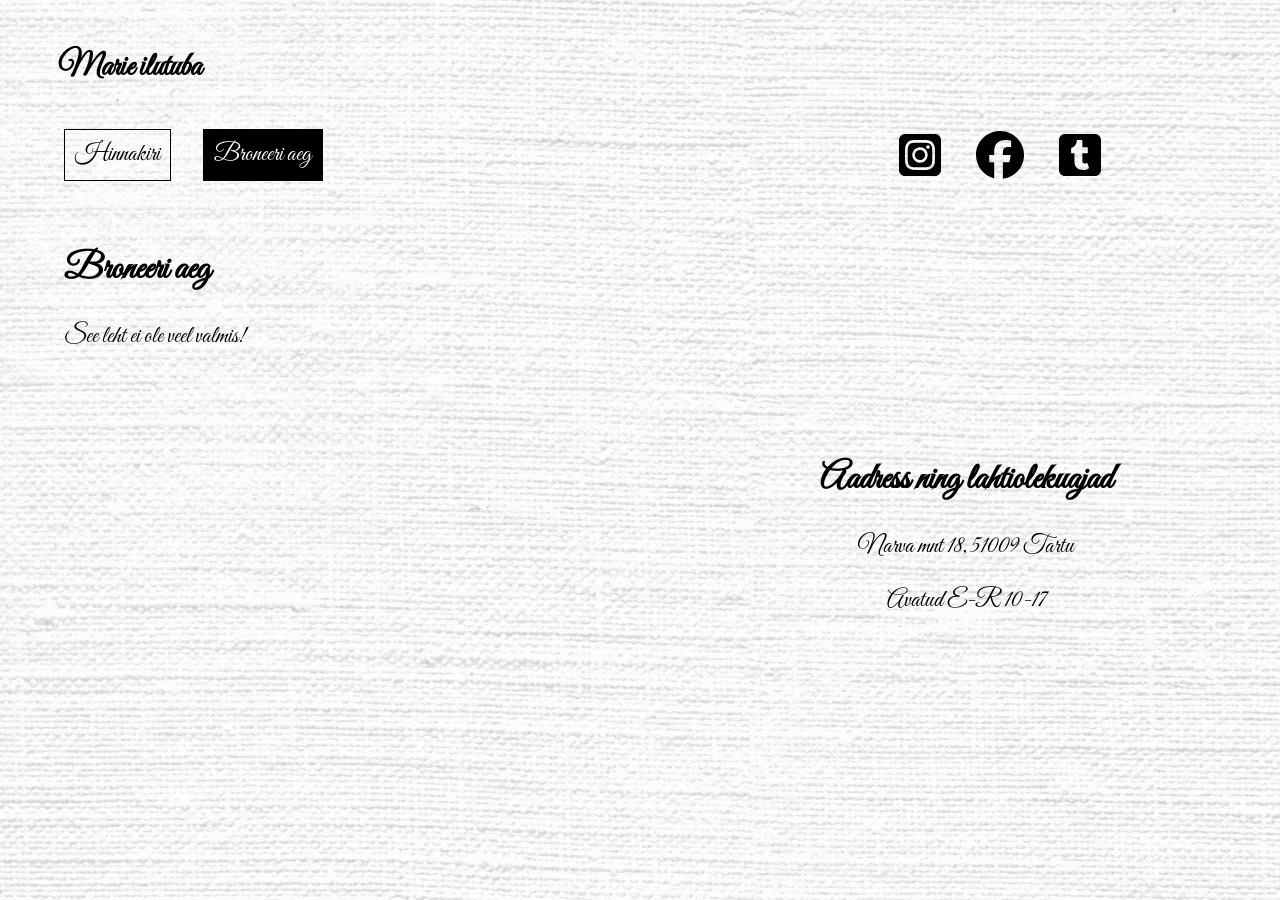
<file: broneeri.html>
<!DOCTYPE html>
<html lang="et">
<head>
    <meta charset="utf-8">
    <title>Marie ilutuba - Broneeri aeg</title>
    <link rel="stylesheet" href="index.css">
    <link rel="preconnect" href="https://fonts.googleapis.com">
    <link rel="preconnect" href="https://fonts.gstatic.com" crossorigin>
    <link href="https://fonts.googleapis.com/css2?family=Great+Vibes&display=swap" rel="stylesheet">
</head>
<body>
    <h1><a href="index.html">Marie ilutuba</a></h1>

    <div class="row">
        <div class="nav">
            <a href="hinnakiri.html">Hinnakiri</a>
            <a class="active" href="broneeri.html">Broneeri aeg</a>
        </div>
        <div class="icons">
            <a href="#" class="icon">
                <svg xmlns="http://www.w3.org/2000/svg" viewBox="0 0 640 640"><!--!Font Awesome Free v7.3.1 by @fontawesome - https://fontawesome.com License - https://fontawesome.com/license/free Copyright 2026 Fonticons, Inc.--><path d="M290.4 275.7C274 286 264.5 304.5 265.5 323.8C266.6 343.2 278.2 360.4 295.6 368.9C313.1 377.3 333.8 375.5 349.6 364.3C366 354 375.5 335.5 374.5 316.2C373.4 296.8 361.8 279.6 344.4 271.1C326.9 262.7 306.2 264.5 290.4 275.7zM432.7 207.3C427.5 202.1 421.2 198 414.3 195.3C396.2 188.2 356.7 188.5 331.2 188.8C327.1 188.8 323.3 188.9 320 188.9C316.7 188.9 312.8 188.9 308.6 188.8C283.1 188.5 243.8 188.1 225.7 195.3C218.8 198 212.6 202.1 207.3 207.3C202 212.5 198 218.8 195.3 225.7C188.2 243.8 188.6 283.4 188.8 308.9C188.8 313 188.9 316.8 188.9 320C188.9 323.2 188.9 327 188.8 331.1C188.6 356.6 188.2 396.2 195.3 414.3C198 421.2 202.1 427.4 207.3 432.7C212.5 438 218.8 442 225.7 444.7C243.8 451.8 283.3 451.5 308.8 451.2C312.9 451.2 316.7 451.1 320 451.1C323.3 451.1 327.2 451.1 331.4 451.2C356.9 451.5 396.2 451.9 414.3 444.7C421.2 442 427.4 437.9 432.7 432.7C438 427.5 442 421.2 444.7 414.3C451.9 396.3 451.5 356.9 451.2 331.3C451.2 327.1 451.1 323.2 451.1 319.9C451.1 316.6 451.1 312.8 451.2 308.5C451.5 283 451.9 243.6 444.7 225.5C442 218.6 437.9 212.4 432.7 207.1L432.7 207.3zM365.6 251.8C383.7 263.9 396.2 282.7 400.5 304C404.8 325.3 400.3 347.5 388.2 365.6C382.2 374.6 374.5 382.2 365.6 388.2C356.7 394.2 346.6 398.3 336 400.4C314.7 404.6 292.5 400.2 274.4 388.1C256.3 376 243.8 357.2 239.5 335.9C235.2 314.6 239.7 292.4 251.7 274.3C263.7 256.2 282.6 243.7 303.9 239.4C325.2 235.1 347.4 239.6 365.5 251.6L365.6 251.6zM394.8 250.5C391.7 248.4 389.2 245.4 387.7 241.9C386.2 238.4 385.9 234.6 386.6 230.8C387.3 227 389.2 223.7 391.8 221C394.4 218.3 397.9 216.5 401.6 215.8C405.3 215.1 409.2 215.4 412.7 216.9C416.2 218.4 419.2 220.8 421.3 223.9C423.4 227 424.5 230.7 424.5 234.5C424.5 237 424 239.5 423.1 241.8C422.2 244.1 420.7 246.2 419 248C417.3 249.8 415.1 251.2 412.8 252.2C410.5 253.2 408 253.7 405.5 253.7C401.7 253.7 398 252.6 394.9 250.5L394.8 250.5zM544 160C544 124.7 515.3 96 480 96L160 96C124.7 96 96 124.7 96 160L96 480C96 515.3 124.7 544 160 544L480 544C515.3 544 544 515.3 544 480L544 160zM453 453C434.3 471.7 411.6 477.6 386 478.9C359.6 480.4 280.4 480.4 254 478.9C228.4 477.6 205.7 471.7 187 453C168.3 434.3 162.4 411.6 161.2 386C159.7 359.6 159.7 280.4 161.2 254C162.5 228.4 168.3 205.7 187 187C205.7 168.3 228.5 162.4 254 161.2C280.4 159.7 359.6 159.7 386 161.2C411.6 162.5 434.3 168.3 453 187C471.7 205.7 477.6 228.4 478.8 254C480.3 280.3 480.3 359.4 478.8 385.9C477.5 411.5 471.7 434.2 453 452.9L453 453z"/></svg>
            </a>
            <a href="#" class="icon">
                <svg xmlns="http://www.w3.org/2000/svg" viewBox="0 0 640 640"><!--!Font Awesome Free v7.3.1 by @fontawesome - https://fontawesome.com License - https://fontawesome.com/license/free Copyright 2026 Fonticons, Inc.--><path d="M576 320C576 178.6 461.4 64 320 64C178.6 64 64 178.6 64 320C64 440 146.7 540.8 258.2 568.5L258.2 398.2L205.4 398.2L205.4 320L258.2 320L258.2 286.3C258.2 199.2 297.6 158.8 383.2 158.8C399.4 158.8 427.4 162 438.9 165.2L438.9 236C432.9 235.4 422.4 235 409.3 235C367.3 235 351.1 250.9 351.1 292.2L351.1 320L434.7 320L420.3 398.2L351 398.2L351 574.1C477.8 558.8 576 450.9 576 320z"/></svg>
            </a>
            <a href="https://www.tumblr.com/artsy-vibe" class="icon">
                <svg xmlns="http://www.w3.org/2000/svg" viewBox="0 0 640 640"><!--!Font Awesome Free v7.3.1 by @fontawesome - https://fontawesome.com License - https://fontawesome.com/license/free Copyright 2026 Fonticons, Inc.--><path d="M544 160C544 124.7 515.3 96 480 96L160 96C124.7 96 96 124.7 96 160L96 480C96 515.3 124.7 544 160 544L480 544C515.3 544 544 515.3 544 480L544 160zM352.8 480C277.3 480 260.9 424.5 260.9 392.1L260.9 302.1L231.2 302.1C227.8 302.1 225 299.3 225 295.9L225 253.4C225 248.9 227.8 244.9 232.1 243.4C270.9 229.7 283 195.9 284.8 170.2C285.3 163.3 288.9 160 294.8 160L339.1 160C342.5 160 345.3 162.8 345.3 166.2L345.3 238.2L397.2 238.2C400.6 238.2 403.4 241 403.4 244.4L403.4 295.5C403.4 298.9 400.6 301.7 397.2 301.7L345.1 301.7L345.1 385C345.1 406.4 359.9 418.5 387.6 407.4C390.6 406.2 393.2 405.4 395.6 406C397.8 406.5 399.2 408.1 400.2 410.9L414 451.1C415 454.3 416 457.8 413.7 460.2C405.2 469.3 382.5 480 352.8 480z"/></svg>
            </a>
        </div>
    </div>

    <div class="row">
        <div class="prices">
            <h2>Broneeri aeg</h2>
            <p>See leht ei ole veel valmis!</p>
        </div>
        <div class="address">
            <div>
                <iframe src="https://www.google.com/maps/embed?pb=!1m18!1m12!1m3!1d2091.4746625037255!2d26.7247567!3d58.385396099999994!2m3!1f0!2f0!3f0!3m2!1i1024!2i768!4f13.1!3m3!1m2!1s0x46eb37b2e8a6ef3d%3A0xb1c21ea409a3845f!2sDelta%20Centre%20-%20University%20of%20Tartu!5e0!3m2!1sen!2see!4v1794842862411!5m2!1sen!2see" width="500" height="200" style="border:0;" allowfullscreen="" loading="lazy" referrerpolicy="strict-origin-when-cross-origin"></iframe>
                <h2>Aadress ning lahtiolekuajad</h2>
                <p>Narva mnt 18, 51009 Tartu</p>
                <p>Avatud E-R 10-17</p>
            </div>
        </div>
    </div>
</body>
</html>
</file>
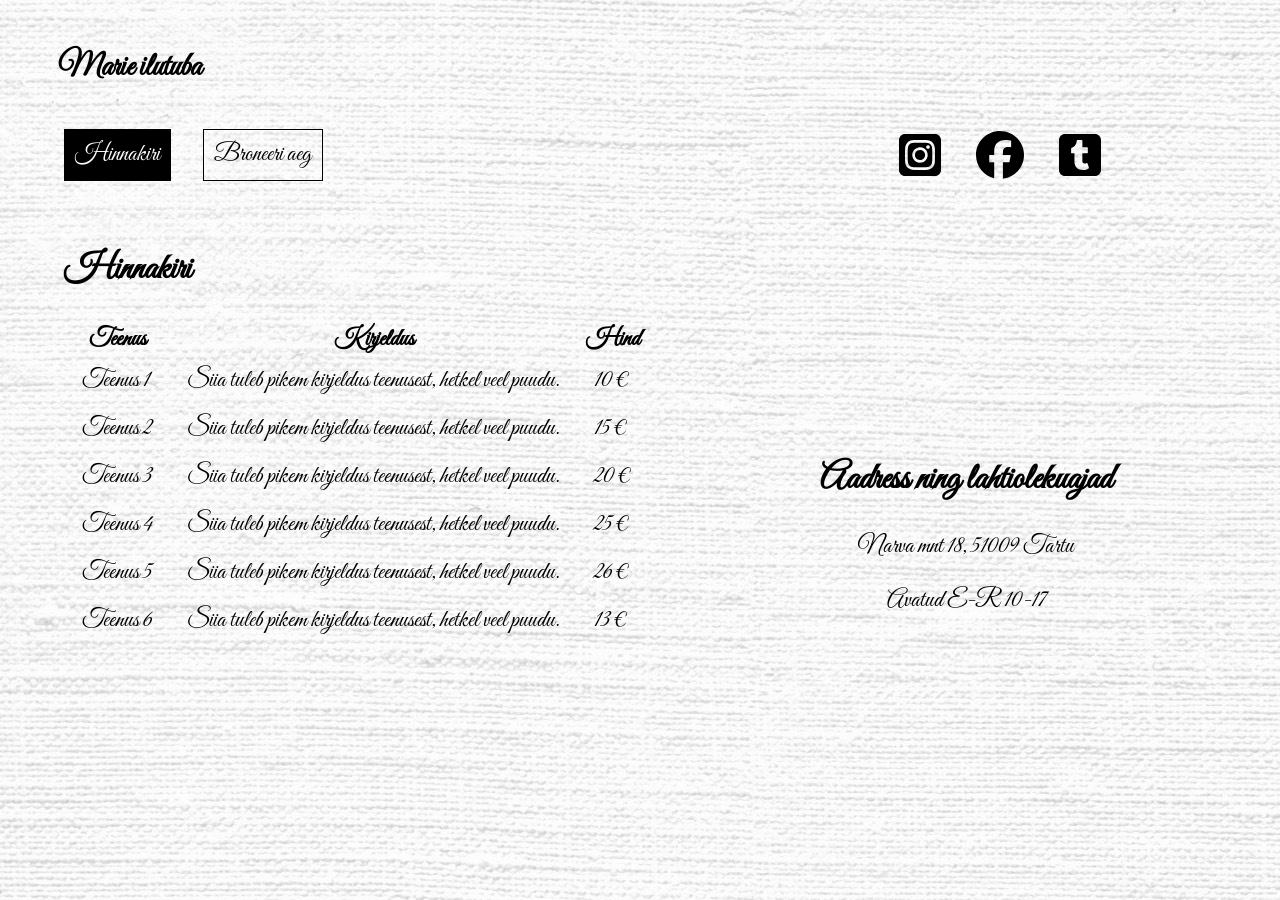
<file: hinnakiri.html>
<!DOCTYPE html>
<html lang="et">
<head>
    <meta charset="utf-8">
    <title>Marie ilutuba - Hinnakiri</title>
    <link rel="stylesheet" href="index.css">
    <link rel="preconnect" href="https://fonts.googleapis.com">
    <link rel="preconnect" href="https://fonts.gstatic.com" crossorigin>
    <link href="https://fonts.googleapis.com/css2?family=Great+Vibes&display=swap" rel="stylesheet">
</head>
<body>
    <h1><a href="index.html">Marie ilutuba</a></h1>

    <div class="row">
        <div class="nav">
            <a class="active" href="hinnakiri.html">Hinnakiri</a>
            <a href="broneeri.html">Broneeri aeg</a>
        </div>
        <div class="icons">
            <a href="#" class="icon">
                <svg xmlns="http://www.w3.org/2000/svg" viewBox="0 0 640 640"><!--!Font Awesome Free v7.3.1 by @fontawesome - https://fontawesome.com License - https://fontawesome.com/license/free Copyright 2026 Fonticons, Inc.--><path d="M290.4 275.7C274 286 264.5 304.5 265.5 323.8C266.6 343.2 278.2 360.4 295.6 368.9C313.1 377.3 333.8 375.5 349.6 364.3C366 354 375.5 335.5 374.5 316.2C373.4 296.8 361.8 279.6 344.4 271.1C326.9 262.7 306.2 264.5 290.4 275.7zM432.7 207.3C427.5 202.1 421.2 198 414.3 195.3C396.2 188.2 356.7 188.5 331.2 188.8C327.1 188.8 323.3 188.9 320 188.9C316.7 188.9 312.8 188.9 308.6 188.8C283.1 188.5 243.8 188.1 225.7 195.3C218.8 198 212.6 202.1 207.3 207.3C202 212.5 198 218.8 195.3 225.7C188.2 243.8 188.6 283.4 188.8 308.9C188.8 313 188.9 316.8 188.9 320C188.9 323.2 188.9 327 188.8 331.1C188.6 356.6 188.2 396.2 195.3 414.3C198 421.2 202.1 427.4 207.3 432.7C212.5 438 218.8 442 225.7 444.7C243.8 451.8 283.3 451.5 308.8 451.2C312.9 451.2 316.7 451.1 320 451.1C323.3 451.1 327.2 451.1 331.4 451.2C356.9 451.5 396.2 451.9 414.3 444.7C421.2 442 427.4 437.9 432.7 432.7C438 427.5 442 421.2 444.7 414.3C451.9 396.3 451.5 356.9 451.2 331.3C451.2 327.1 451.1 323.2 451.1 319.9C451.1 316.6 451.1 312.8 451.2 308.5C451.5 283 451.9 243.6 444.7 225.5C442 218.6 437.9 212.4 432.7 207.1L432.7 207.3zM365.6 251.8C383.7 263.9 396.2 282.7 400.5 304C404.8 325.3 400.3 347.5 388.2 365.6C382.2 374.6 374.5 382.2 365.6 388.2C356.7 394.2 346.6 398.3 336 400.4C314.7 404.6 292.5 400.2 274.4 388.1C256.3 376 243.8 357.2 239.5 335.9C235.2 314.6 239.7 292.4 251.7 274.3C263.7 256.2 282.6 243.7 303.9 239.4C325.2 235.1 347.4 239.6 365.5 251.6L365.6 251.6zM394.8 250.5C391.7 248.4 389.2 245.4 387.7 241.9C386.2 238.4 385.9 234.6 386.6 230.8C387.3 227 389.2 223.7 391.8 221C394.4 218.3 397.9 216.5 401.6 215.8C405.3 215.1 409.2 215.4 412.7 216.9C416.2 218.4 419.2 220.8 421.3 223.9C423.4 227 424.5 230.7 424.5 234.5C424.5 237 424 239.5 423.1 241.8C422.2 244.1 420.7 246.2 419 248C417.3 249.8 415.1 251.2 412.8 252.2C410.5 253.2 408 253.7 405.5 253.7C401.7 253.7 398 252.6 394.9 250.5L394.8 250.5zM544 160C544 124.7 515.3 96 480 96L160 96C124.7 96 96 124.7 96 160L96 480C96 515.3 124.7 544 160 544L480 544C515.3 544 544 515.3 544 480L544 160zM453 453C434.3 471.7 411.6 477.6 386 478.9C359.6 480.4 280.4 480.4 254 478.9C228.4 477.6 205.7 471.7 187 453C168.3 434.3 162.4 411.6 161.2 386C159.7 359.6 159.7 280.4 161.2 254C162.5 228.4 168.3 205.7 187 187C205.7 168.3 228.5 162.4 254 161.2C280.4 159.7 359.6 159.7 386 161.2C411.6 162.5 434.3 168.3 453 187C471.7 205.7 477.6 228.4 478.8 254C480.3 280.3 480.3 359.4 478.8 385.9C477.5 411.5 471.7 434.2 453 452.9L453 453z"/></svg>
            </a>
            <a href="#" class="icon">
                <svg xmlns="http://www.w3.org/2000/svg" viewBox="0 0 640 640"><!--!Font Awesome Free v7.3.1 by @fontawesome - https://fontawesome.com License - https://fontawesome.com/license/free Copyright 2026 Fonticons, Inc.--><path d="M576 320C576 178.6 461.4 64 320 64C178.6 64 64 178.6 64 320C64 440 146.7 540.8 258.2 568.5L258.2 398.2L205.4 398.2L205.4 320L258.2 320L258.2 286.3C258.2 199.2 297.6 158.8 383.2 158.8C399.4 158.8 427.4 162 438.9 165.2L438.9 236C432.9 235.4 422.4 235 409.3 235C367.3 235 351.1 250.9 351.1 292.2L351.1 320L434.7 320L420.3 398.2L351 398.2L351 574.1C477.8 558.8 576 450.9 576 320z"/></svg>
            </a>
            <a href="https://www.tumblr.com/artsy-vibe" class="icon">
                <svg xmlns="http://www.w3.org/2000/svg" viewBox="0 0 640 640"><!--!Font Awesome Free v7.3.1 by @fontawesome - https://fontawesome.com License - https://fontawesome.com/license/free Copyright 2026 Fonticons, Inc.--><path d="M544 160C544 124.7 515.3 96 480 96L160 96C124.7 96 96 124.7 96 160L96 480C96 515.3 124.7 544 160 544L480 544C515.3 544 544 515.3 544 480L544 160zM352.8 480C277.3 480 260.9 424.5 260.9 392.1L260.9 302.1L231.2 302.1C227.8 302.1 225 299.3 225 295.9L225 253.4C225 248.9 227.8 244.9 232.1 243.4C270.9 229.7 283 195.9 284.8 170.2C285.3 163.3 288.9 160 294.8 160L339.1 160C342.5 160 345.3 162.8 345.3 166.2L345.3 238.2L397.2 238.2C400.6 238.2 403.4 241 403.4 244.4L403.4 295.5C403.4 298.9 400.6 301.7 397.2 301.7L345.1 301.7L345.1 385C345.1 406.4 359.9 418.5 387.6 407.4C390.6 406.2 393.2 405.4 395.6 406C397.8 406.5 399.2 408.1 400.2 410.9L414 451.1C415 454.3 416 457.8 413.7 460.2C405.2 469.3 382.5 480 352.8 480z"/></svg>
            </a>
        </div>
    </div>

    <div class="row">
        <div class="prices">
            <h2>Hinnakiri</h2>

            <table>
                <thead>
                    <tr>
                        <th>Teenus</th>
                        <th>Kirjeldus</th>
                        <th>Hind</th>
                    </tr>
                </thead>
                <tbody>
                    <tr>
                        <td>Teenus 1</td>
                        <td>Siia tuleb pikem kirjeldus teenusest, hetkel veel puudu.</td>
                        <td>10 €</td>
                    </tr>
                    <tr>
                        <td>Teenus 2</td>
                        <td>Siia tuleb pikem kirjeldus teenusest, hetkel veel puudu.</td>
                        <td>15 €</td>
                    </tr>
                    <tr>
                        <td>Teenus 3</td>
                        <td>Siia tuleb pikem kirjeldus teenusest, hetkel veel puudu.</td>
                        <td>20 €</td>
                    </tr>
                    <tr>
                        <td>Teenus 4</td>
                        <td>Siia tuleb pikem kirjeldus teenusest, hetkel veel puudu.</td>
                        <td>25 €</td>
                    </tr>
                    <tr>
                        <td>Teenus 5</td>
                        <td>Siia tuleb pikem kirjeldus teenusest, hetkel veel puudu.</td>
                        <td>26 €</td>
                    </tr>
                    <tr>
                        <td>Teenus 6</td>
                        <td>Siia tuleb pikem kirjeldus teenusest, hetkel veel puudu.</td>
                        <td>13 €</td>
                    </tr>
                </tbody>
            </table>
        </div>
        <div class="address">
            <div>
                <iframe src="https://www.google.com/maps/embed?pb=!1m18!1m12!1m3!1d2091.4746625037255!2d26.7247567!3d58.385396099999994!2m3!1f0!2f0!3f0!3m2!1i1024!2i768!4f13.1!3m3!1m2!1s0x46eb37b2e8a6ef3d%3A0xb1c21ea409a3845f!2sDelta%20Centre%20-%20University%20of%20Tartu!5e0!3m2!1sen!2see!4v1794842862411!5m2!1sen!2see" width="500" height="200" style="border:0;" allowfullscreen="" loading="lazy" referrerpolicy="strict-origin-when-cross-origin"></iframe>
                <h2>Aadress ning lahtiolekuajad</h2>
                <p>Narva mnt 18, 51009 Tartu</p>
                <p>Avatud E-R 10-17</p>
            </div>
        </div>
    </div>
</body>
</html>
</file>
<file: index.css>
/* Taustapilt: Photo https://unsplash.com/@kiwihug on https://unsplash.com/photos/plain-white-woven-textile-texture-MS9Tnh3if1o */

body {
    margin: 3rem;
    font-family: "Great Vibes", cursive;
    font-style: normal;
    background-image: url("background.jpg");
    background-color: rgba(255, 255, 255, 0.6);
    background-blend-mode: lighten;
    font-size: x-large;
}

h1 > a {
    text-decoration: none;
    color: black;
}

h1 {
    padding-left: 10px;
    font-size: xx-large;
}

.row {
    display: grid;
    grid-template-columns: 5fr 3fr;
    padding: 1rem;
}

.nav {
    display: flex;
    justify-content: start;
    align-items: center;
    gap: 2rem;
}

.nav a {
    font-size: x-large;
    text-decoration: none;
    color: black;
    border: 1px solid black;
    padding: 10px;
}

.nav a:hover {
    color: white;
    background-color: black;
}

.nav a.active {
    color: white;
    background-color: black;
}

.icons {
    display: flex;
    justify-content: center;
}

.icon {
    height: 60px;
    width: 60px;
    padding-left: 10px;
    padding-right: 10px;
    fill: black;
}

.icon:hover {
    fill: #36454F;
}

.gallery {
    max-width: 50rem;
}

.address {
    display: flex;
    justify-content: center;
}

.address h2, .address p {
    text-align: center;
}

.prices td {
    padding: 0.5rem 1rem;
}
</file>
